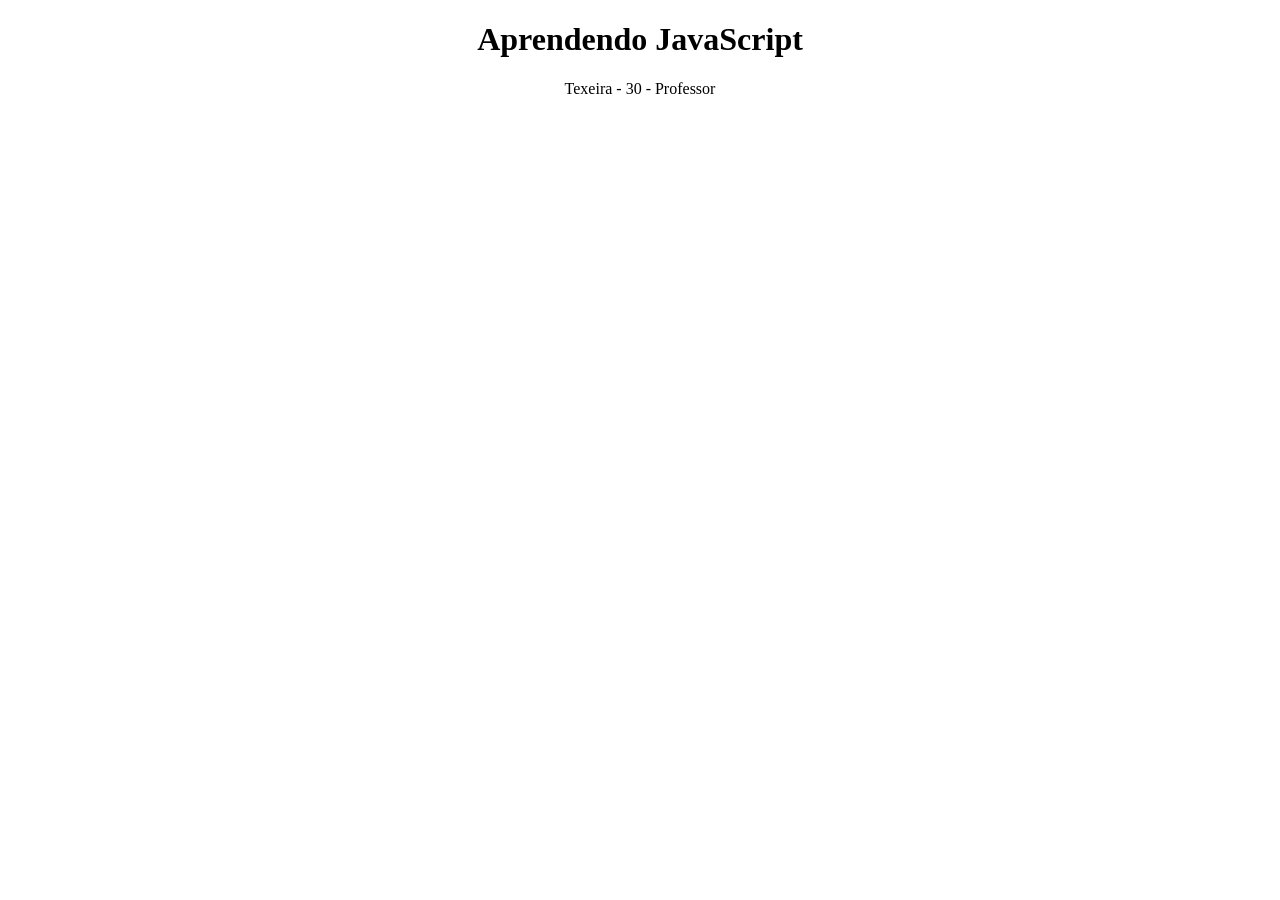
<file: Programação web/Ex01/index.html>
<!DOCTYPE html>
<html lang="pt-br">
<head>
    <meta charset="UTF-8">
    <meta name="viewport" content="width=device-width, initial-scale=1.0">
    <title>Aprendendo JS</title>
    <style>
        body {
            text-align: center;
        }
        div {
            margin: auto auto;
            background-color: blue;
            width: 90%;
            height: 200px;
            border-radius: 20px;
        }
        button {
            margin: 15px;
        }
    </style>
</head>
<body>
    <h1>Aprendendo JavaScript</h1>

    <p id="texto"></p>
    

    <script src="script.js"></script>
</body>
</html>
</file>
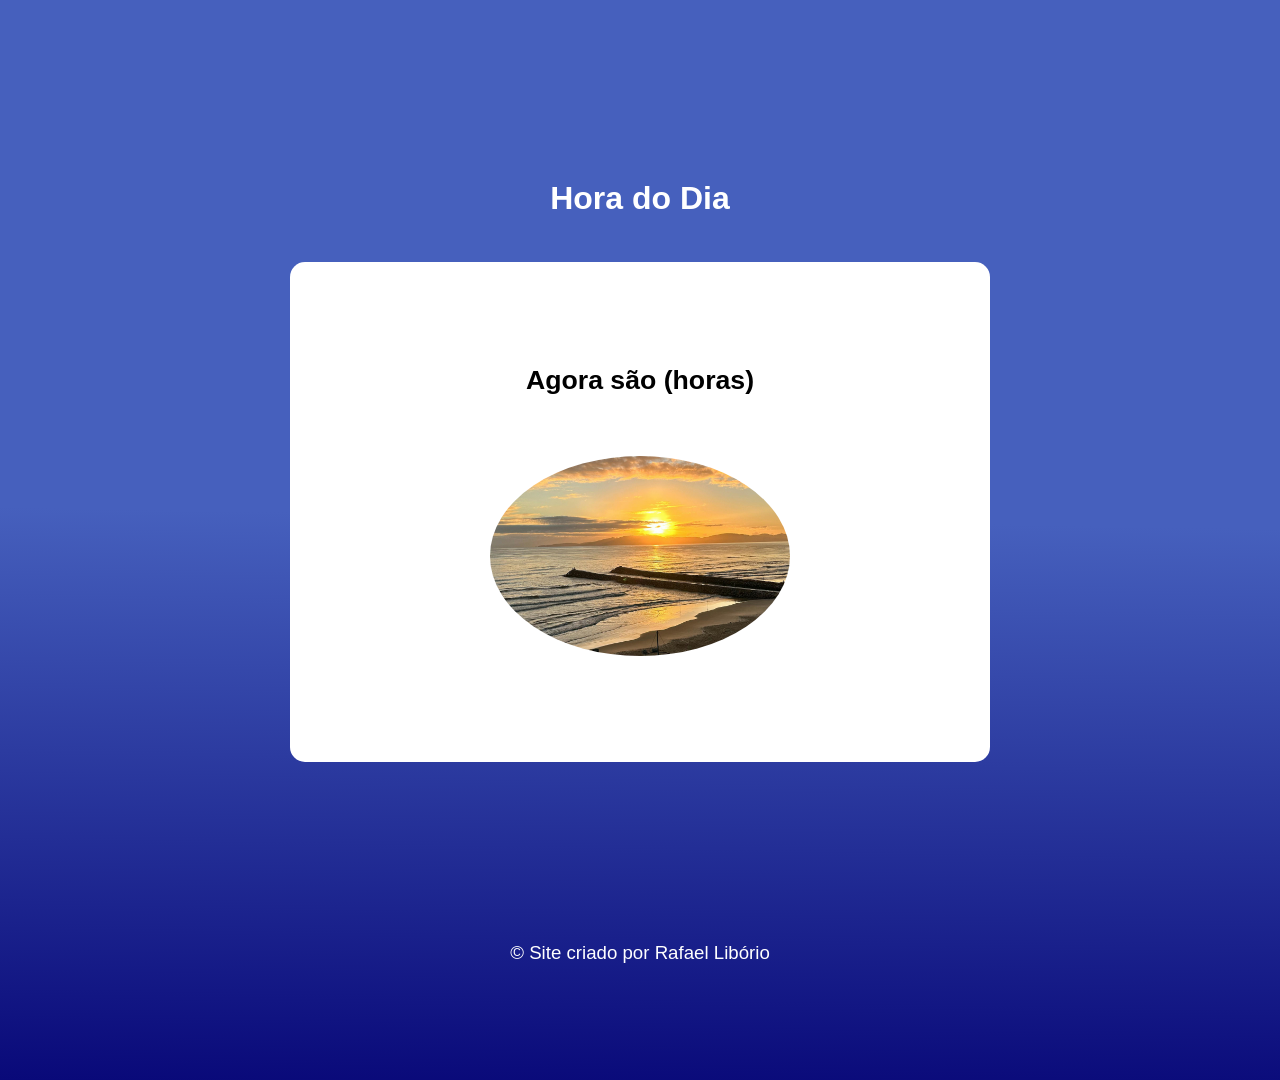
<file: Exercícios Javascript/Ex01/Ex01.html>
<!DOCTYPE html>
<html lang="pt-br">
<head>
    <meta charset="UTF-8">
    <meta name="viewport" content="width=device-width, initial-scale=1.0">
    <title>Passagem de tempo</title>
    <link rel="stylesheet" href="style.css">
</head>
<body>
    <header>
        <h1>Hora do Dia</h1>
    </header>

    <section>
        <div id="imagem">
            <p>Agora são (horas)</p>

            <img src="manha.png" alt="moorning">
            
        </div>
    </section>

    <footer>
        <p><a href="">&copy; Site criado por Rafael Libório</a></p>
    </footer>

    <script>
        
    </script>
</body>
</html>
</file>
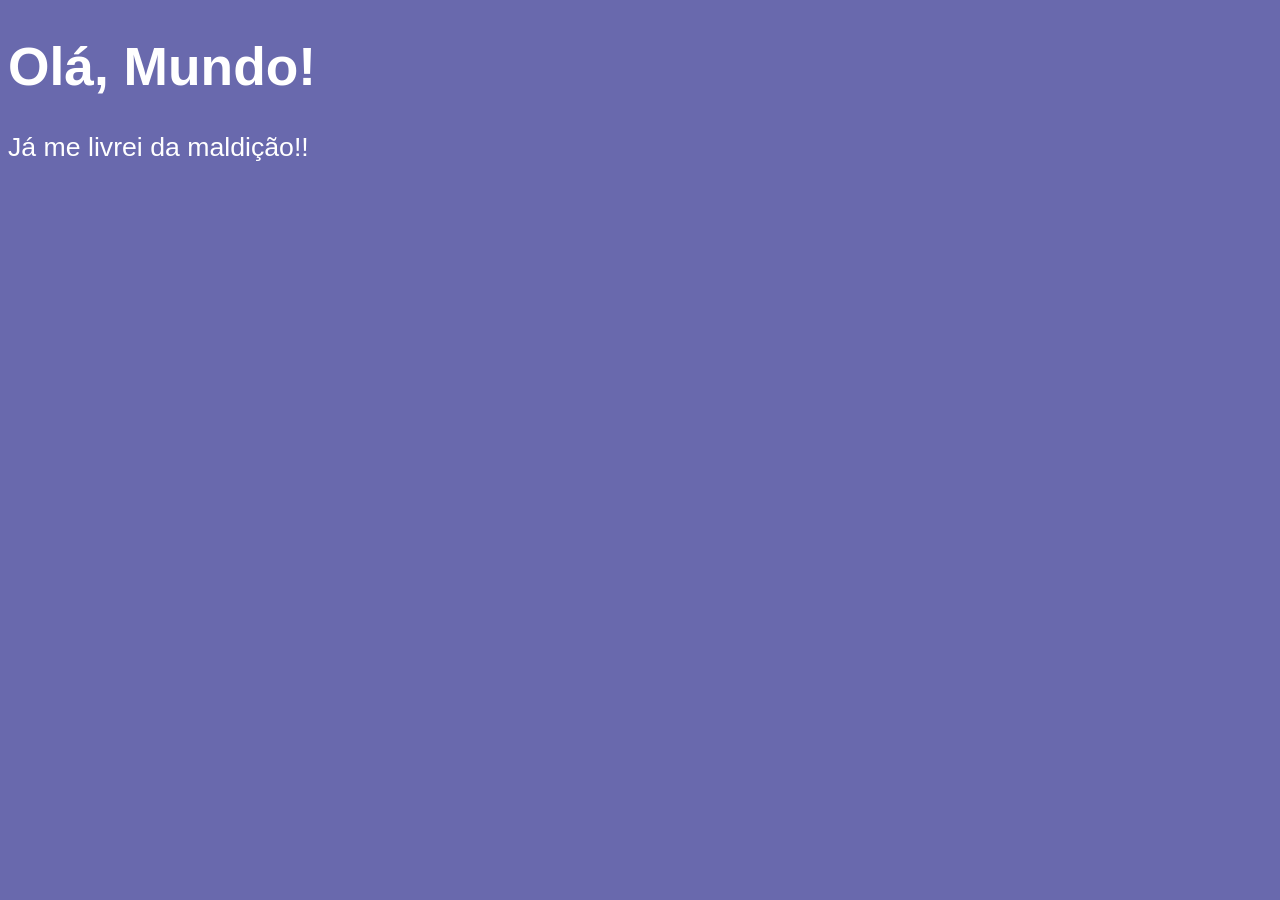
<file: Mod01/Ex01/ex001.html>
<!DOCTYPE html>
<html lang="pt-br">
<head>
    <meta charset="UTF-8">
    <meta name="viewport" content="width=device-width, initial-scale=1.0">
    <title>Meu primeiro programa</title>
    <style>
        body  {
            background-color: rgb(105, 105, 173);
            color: white;
            font: normal 20pt Arial;
        }
    </style>
</head>
<body>  
    <h1>Olá, Mundo!</h1>
    <p>Já me livrei da maldição!!</p>
    <script>
        window.alert('Minha primeira mensagem')
    </script>
</body>
</html>
</file>
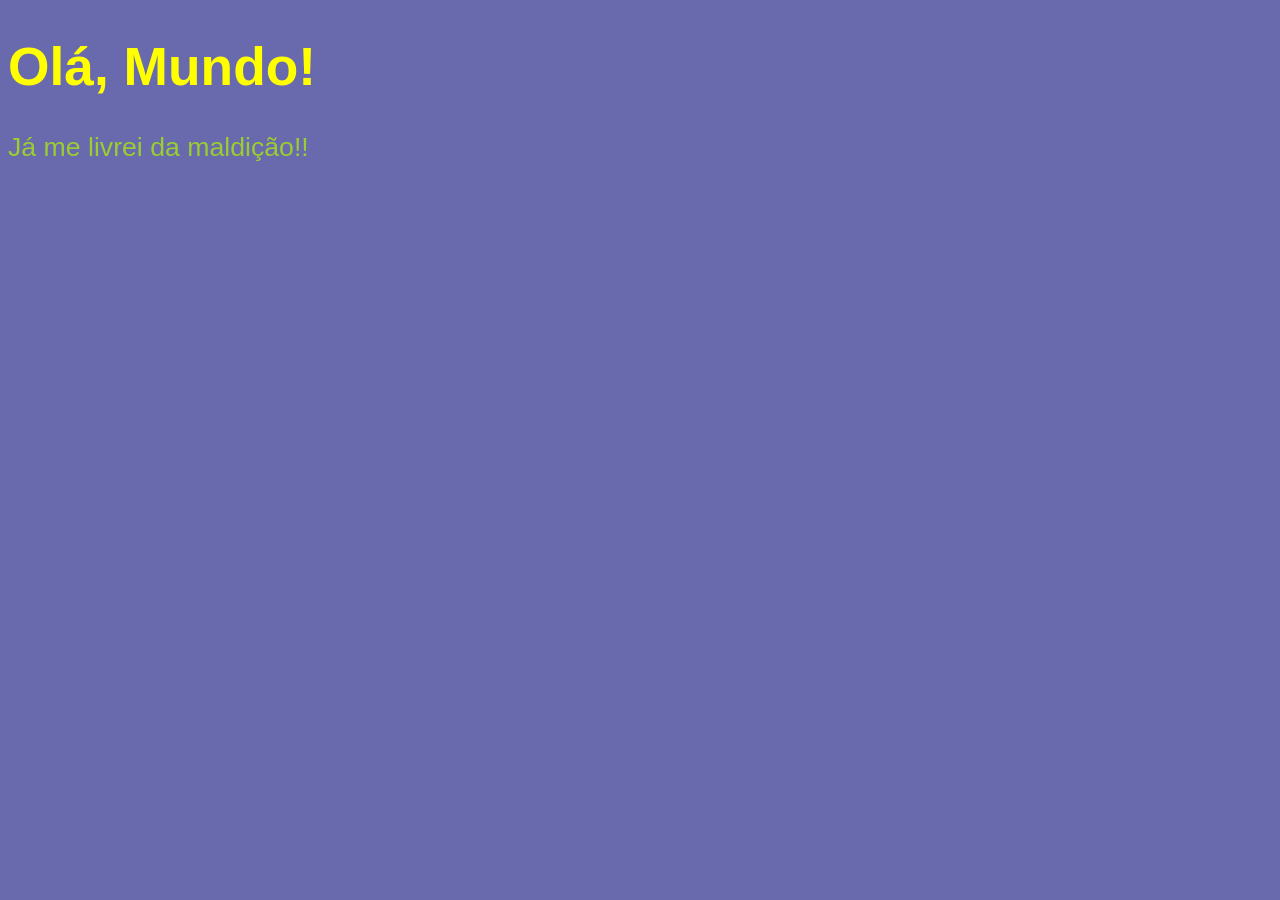
<file: Mod01/Ex02/Ex02.html>
<!DOCTYPE html>
<html lang="pt-br">
<head>
    <meta charset="UTF-8">
    <meta name="viewport" content="width=device-width, initial-scale=1.0">
    <title>Meu primeiro programa</title>
    <style>
        body  {
            background-color: rgb(105, 105, 173);
            color: white;
            font: normal 20pt Arial;
        }

        h1 {
            color: yellow;
        }

        p {
            color: yellowgreen;
        }
    </style>
</head>
<body>  
    <h1>Olá, Mundo!</h1>
    <p>Já me livrei da maldição!!</p>
    <script>
        var num1 = Number.parseInt(window.prompt('Digite um número:'))
        var num2 = Number.parseInt(window.prompt('Digite outro número:'))
        window.alert(num1 + num2)
    </script> 
</body>
</html>
</file>
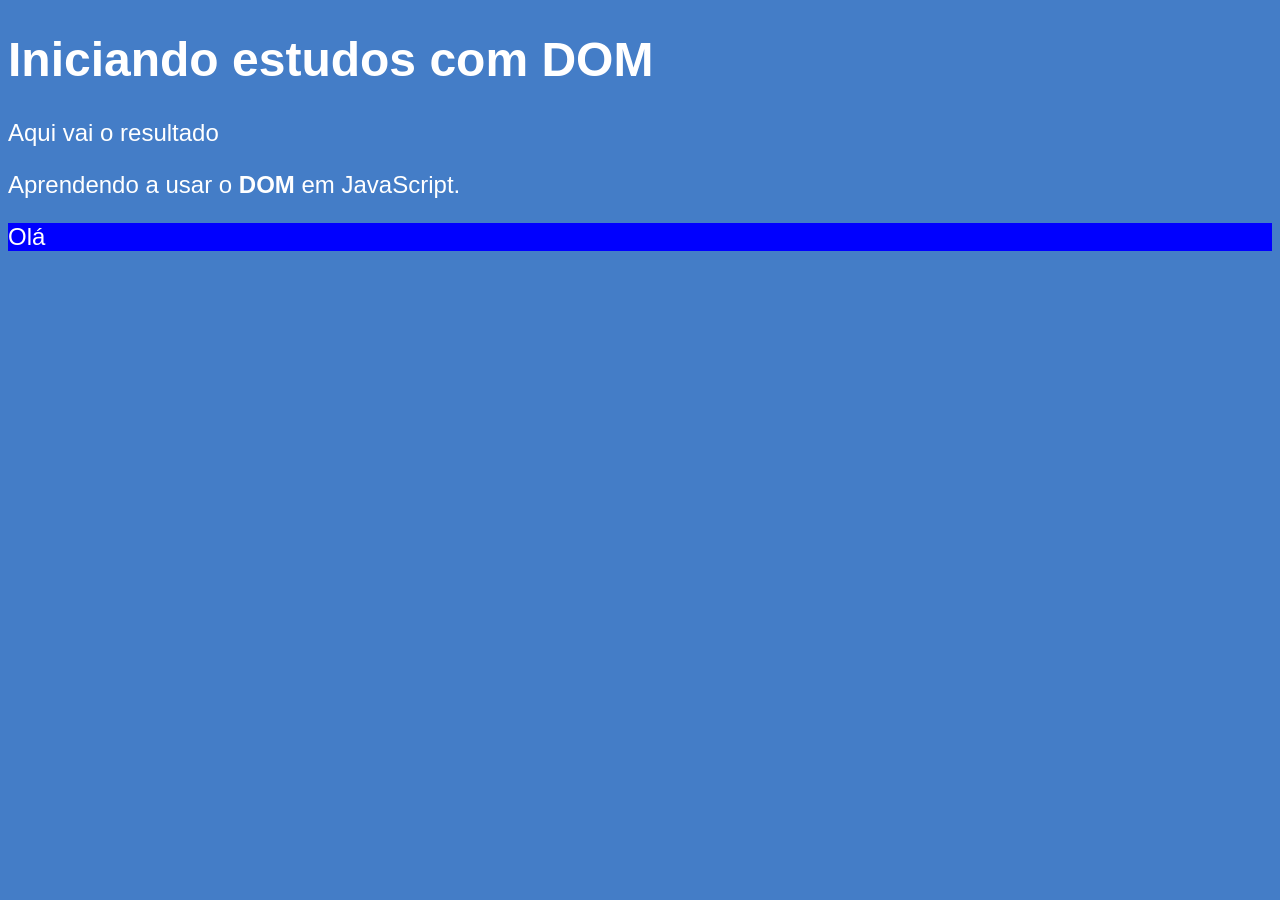
<file: Mod01/Ex04/Ex04.html>
<!DOCTYPE html>
<html lang="pt-br">
<head>
    <meta charset="UTF-8">
    <meta name="viewport" content="width=device-width, initial-scale=1.0">
    <title>Primeiros passo com o DOM</title>
    <style>
        body {
            background-color: rgb(68, 125, 199);
            color: white;
            font: normal 18pt Arial;
        }
    </style>
</head>
<body>
    <h1>Iniciando estudos com DOM</h1>
    <p>Aqui vai o resultado</p>
    <p>Aprendendo a usar o <strong>DOM</strong> em JavaScript.</p>
    <div class="msg">Clique em mim</div>

    <script>
        var corpo = window.document.body
        var p1 = window.document.getElementsByTagName('p')[1]

        /*
        var d = window.document.getElementById('msg')
        d.style.background = 'green'
        d.innerText = 'Clique em mim'
        */
        
        var d = window.document.querySelector('div.msg')
        d.innerText = 'Olá'
        d.style.background = 'blue'
    </script>
</body>
</html>
</file>
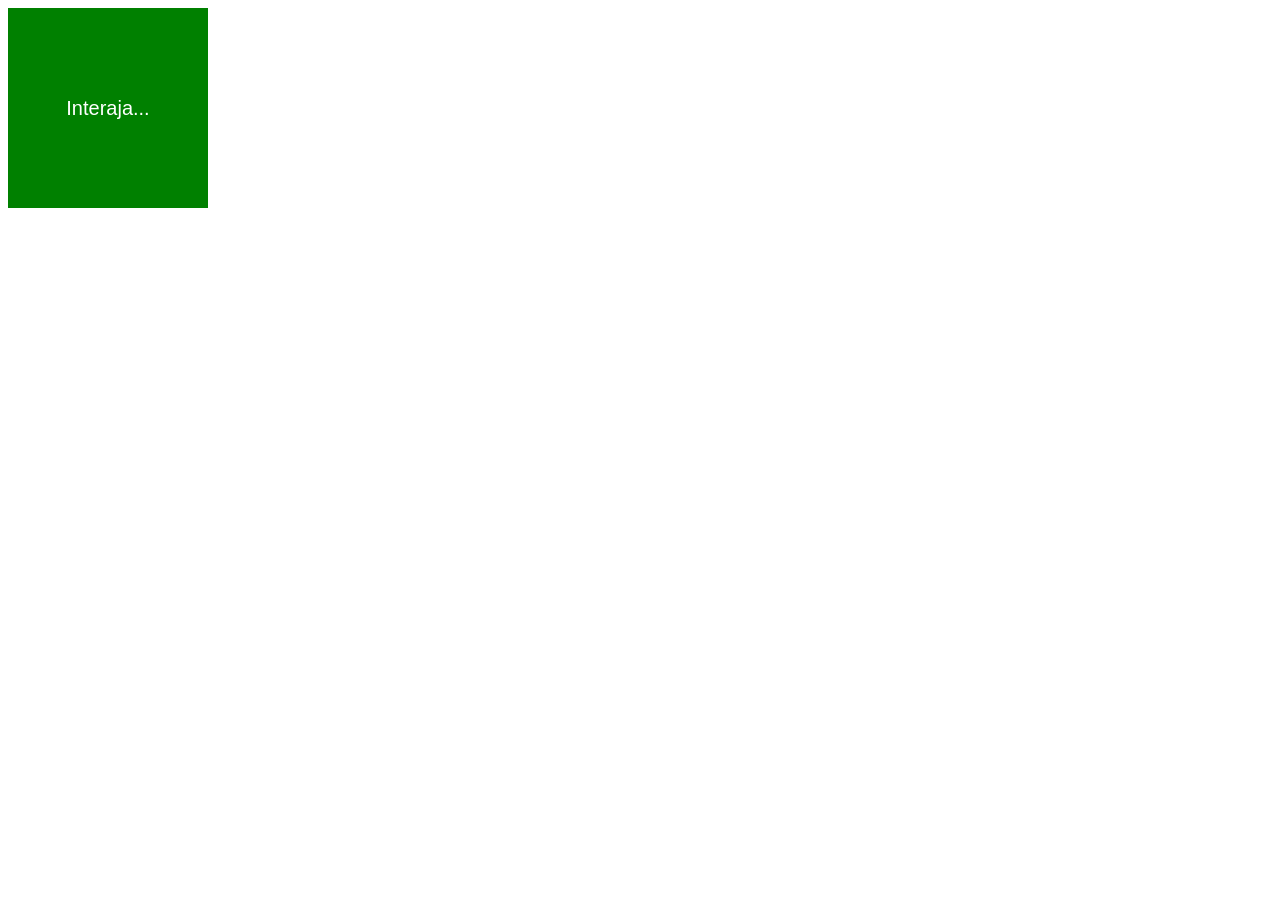
<file: Mod01/Ex05/Ex05.html>
<!DOCTYPE html>
<html lang="pt-br">
<head>
    <meta charset="UTF-8">
    <meta name="viewport" content="width=device-width, initial-scale=1.0">
    <title>Eventos DOM</title>
    <style>
        div#area {
            font: normal 15pt Arial;
            background-color: green;
            color: white;
            width: 200px;
            height: 200px;
            text-align: center;
            line-height: 200px;

        }
    </style>
</head>
<body>
    <div id="area" onclick="cliclar()" onmouseenter="entrou()">
        Interaja...
    </div>

    <script>
        function cliclar() {
            var a = window.document.getElementById('area')
            a.innerText = 'Clicou!'
        }

        function entrou() {
            var b = window.document.getElementById('area')
            b.innerText = 'Entrou'
        }
    </script>
</body>
</html>
</file>
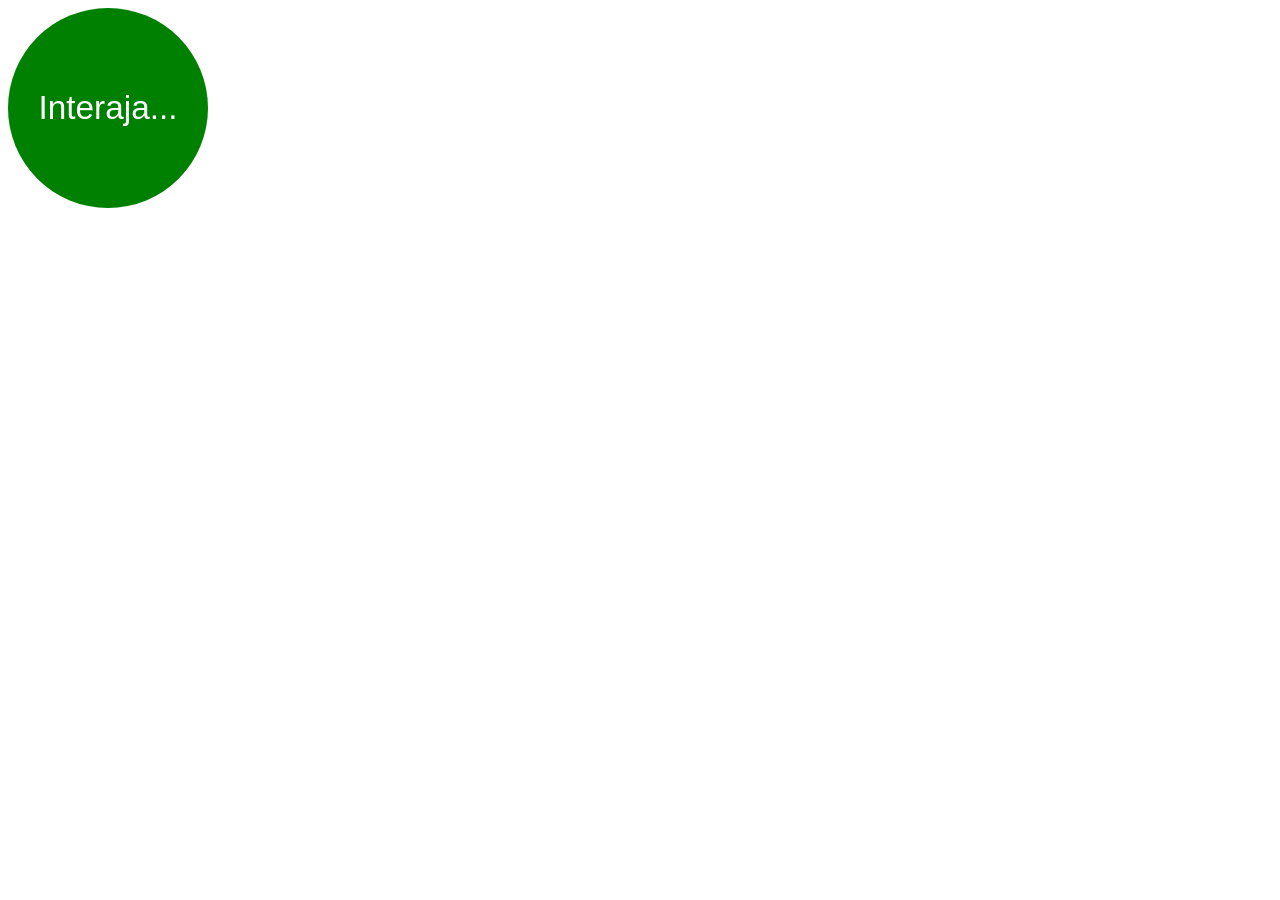
<file: Mod01/Ex06/Ex06.html>
<!DOCTYPE html>
<html lang="pt-br">
<head>
    <meta charset="UTF-8">
    <meta name="viewport" content="width=device-width, initial-scale=1.0">
    <title>Eventos DOM</title>
    <style>
        div#area {
            font: normal 25pt Arial;
            background-color: green;
            color: white;
            width: 200px;
            height: 200px;
            text-align: center;
            line-height: 200px;
            border-radius: 200px;
        }
    </style>
</head>
<body>
    <div id="area" onclick="clicar()" onmouseenter="entrou()" onmouseout="saiu()">
        Interaja...
    </div>

    <script>
        var a = window.document.getElementById('area')
        function entrou(){
            a.innerText = 'Entrou'
            a.style.background = 'green'
        }

        function clicar(){
            a.innerText = 'Clicou!'
            a.style.background = 'red'
        }

        function saiu(){
            a.innerText = 'Saiu'
            a.style.background = 'purple'
        }

    </script>
</body>
</html>
</file>
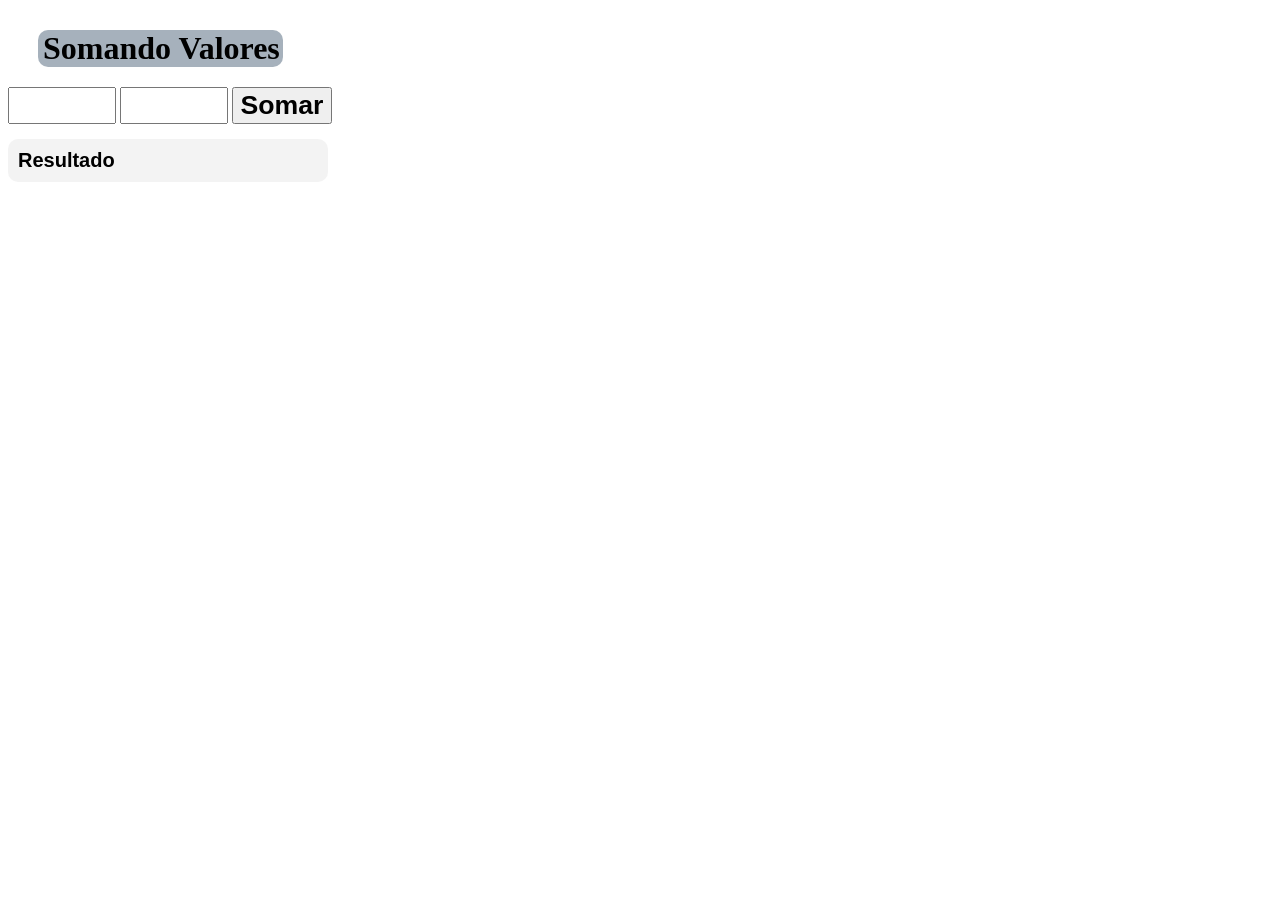
<file: Mod01/Ex07/Ex07.html>
<!DOCTYPE html>
<html lang="pt-br">
<head>
    <meta charset="UTF-8">
    <meta name="viewport" content="width=device-width, initial-scale=1.0">
    <title>Somando Números</title>
    <style>
        h1 {
            background-color: rgba(119, 136, 153, 0.651);
            width: 240px;
            padding-left: 5px;
            border-radius: 10px;
            margin: 30px 30px 20px;
        }

        input {
            font: bold 20pt Arial;
            width: 100px;
            margin-bottom: 10px;
        }

        div {
            font: bold 15pt Arial;
            padding: 10px;
            background-color: rgba(211, 211, 211, 0.281);
            width: 300px;
            border-radius: 10px;
        }

        div#res {
            margin: 5px 0px;

        }
    </style>
</head>
<body>
    <h1>Somando Valores</h1>
    <input type="number" name="txtn1" id="txtn1">
    <input type="number" name="txtn2" id="txtn2">
    <input type="button" value="Somar" onclick="somar()">
    <div id="res">Resultado</div>
    <script>
        function somar() {

            var tn1 = window.document.getElementById('txtn1')
            var tn2 = window.document.querySelector('input#txtn2')
            var res = window.document.getElementById('res')
            var n1 = Number(tn1.value)
            var n2 = Number(tn2.value)
            var s = n1 + n2
            res.innerHTML = `A soma de ${n1} + ${n2} é igual a <strong>${s}</strong>`

        }
    </script>
</body>
</html>
</file>
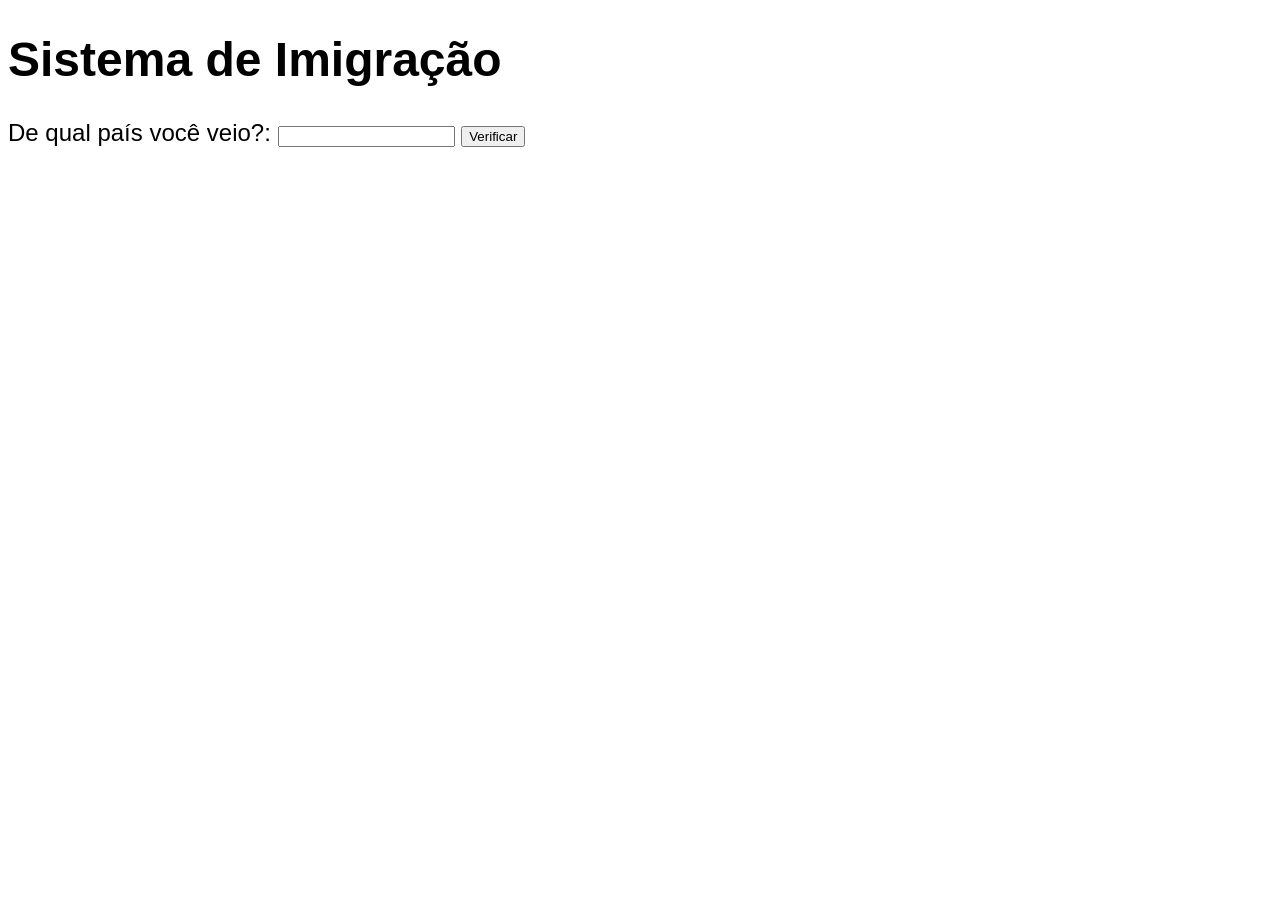
<file: Mod01/Ex09/Ex09.html>
<!DOCTYPE html>
<html lang="pt-br">
<head>
    <meta charset="UTF-8">
    <meta name="viewport" content="width=device-width, initial-scale=1.0">
    <title>VISTO</title>
    <style>
        body {
            font: normal 18pt Arial;
        }
    </style>
</head>
<body>
    <h1>Sistema de Imigração</h1>
   De qual país você veio?:  <input type="text" name="txtpaís" id="txtpaís">
   <input type="button" value="Verificar" onclick="Imigrar()">
   <div id="res">

    <!--Sebastiaao e florentina-->
   </div>
   <script>
        function Imigrar(){
            var txtp = window.document.querySelector('input#txtpaís')
            var res = window.document.querySelector('div#res')

            var pais = txtp.value

            if (pais == 'Brasil'){
                res.innerHTML = 'Você é Brasileiro!'
            }else {
                res.innerHTML = 'Você é Estrangeiro!'
            }
        }
   </script>
</body>
</html>
</file>
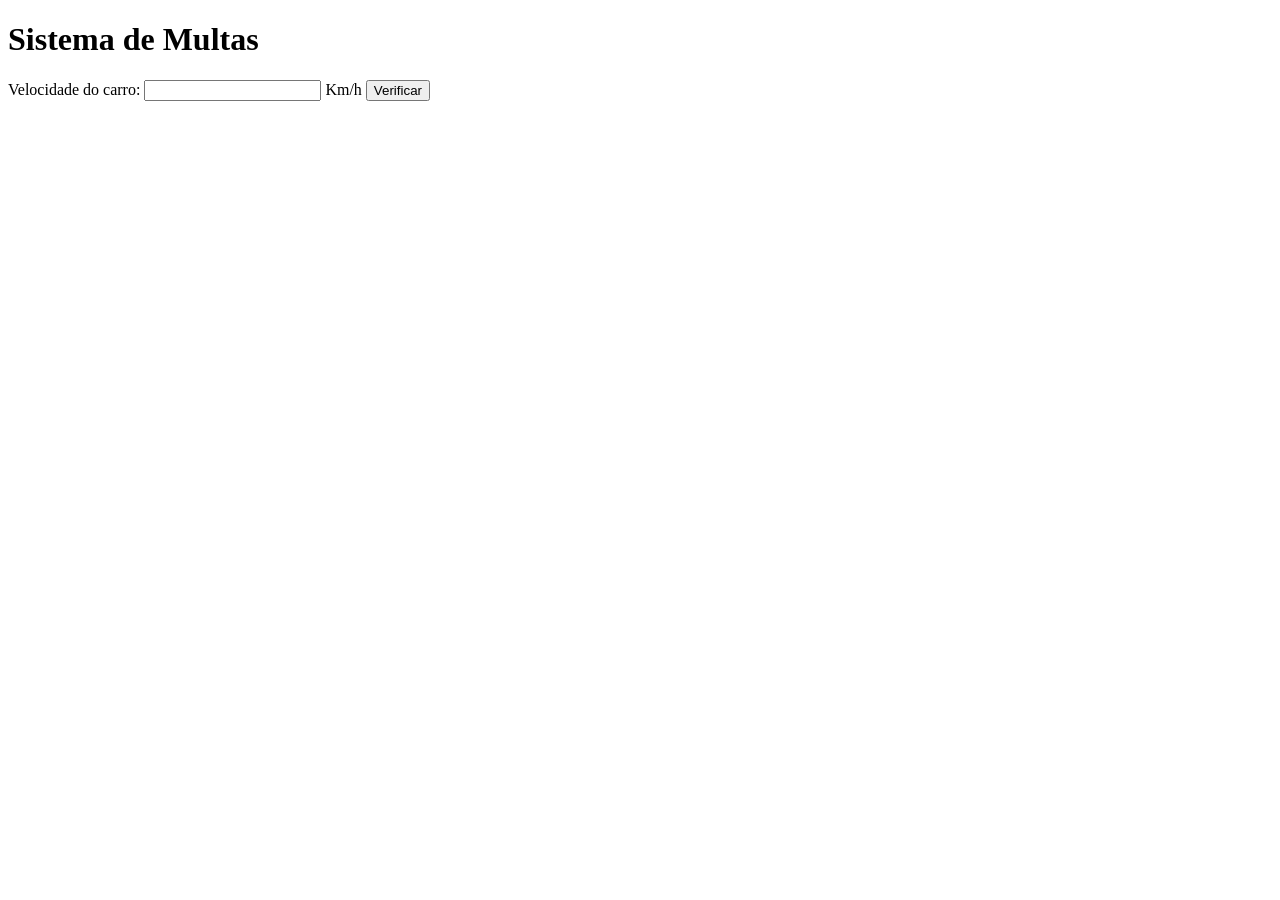
<file: Mod01/Ex10/Ex10.html>
<!DOCTYPE html>
<html lang="pt-br">
<head>
    <meta charset="UTF-8">
    <meta name="viewport" content="width=device-width, initial-scale=1.0">
    <title>DETRAN</title>
</head>
<body>
    <h1>Sistema de Multas</h1>
     Velocidade do carro: <input type="number" name="txtvel" id="txtvel"> Km/h
     <input type="button" value="Verificar" onclick="Calcular()">
    <div id="res">

    </div>
     <script>
         
         function Calcular(){
            var txtv = window.document.querySelector('input#txtvel')
            var res = window.document.querySelector('div#res')
            var vel = Number(txtv.value)
            res.innerHTML = `<p> Sua velocidade atual é de <strong>${vel} Km/h</strong> </p>`
            if (vel > 60) {
                res.innerHTML += `<p>Você está <strong>Multado</strong> por excesso de velocidade</p>`
            }
            res.innerHTML += `<p>Dirija sempre com cinto de segurança!</p>`
        }


     </script>
</body>
</html>
</file>
<file: Exercícios Javascript/Ex01/style.css>
@charset "UTF-8";

* {
    margin: 0;
    padding: 0;
}

body {
    height: 100vh;
    width: 100vw;
    font-family: Arial, Helvetica, sans-serif;
    background: #090979;
    background: linear-gradient(1deg, rgba(9, 9, 121, 1) 0%, rgba(70, 96, 189, 1) 52%);
}

h1 {
    text-align: center;
    color: white;
    margin-top: 20vh;
    margin-bottom: 5vh;
}

section {
    display: flex;

    width: 700px;
    height: 500px;
    background-color: white;
    color: black;
    border-radius: 15px;
    margin: auto;
    margin-top: 0;
    margin-bottom: 20vh;
    justify-content: center;
    align-items: center;
}

div#imagem > p {
    font: bold 20pt Arial;

    text-align: center;
    margin-bottom: 20px;
}

div>img {
    width: 300px;
    height: 200px;
    border-radius: 100%;
    object-fit: cover;
    margin-top: 40px;
}

footer {
    text-align: center;
    font: normal 14pt Arial;
    color: white;
}

footer>p>a {
    text-decoration: none;
    color: white;
}
</file>
